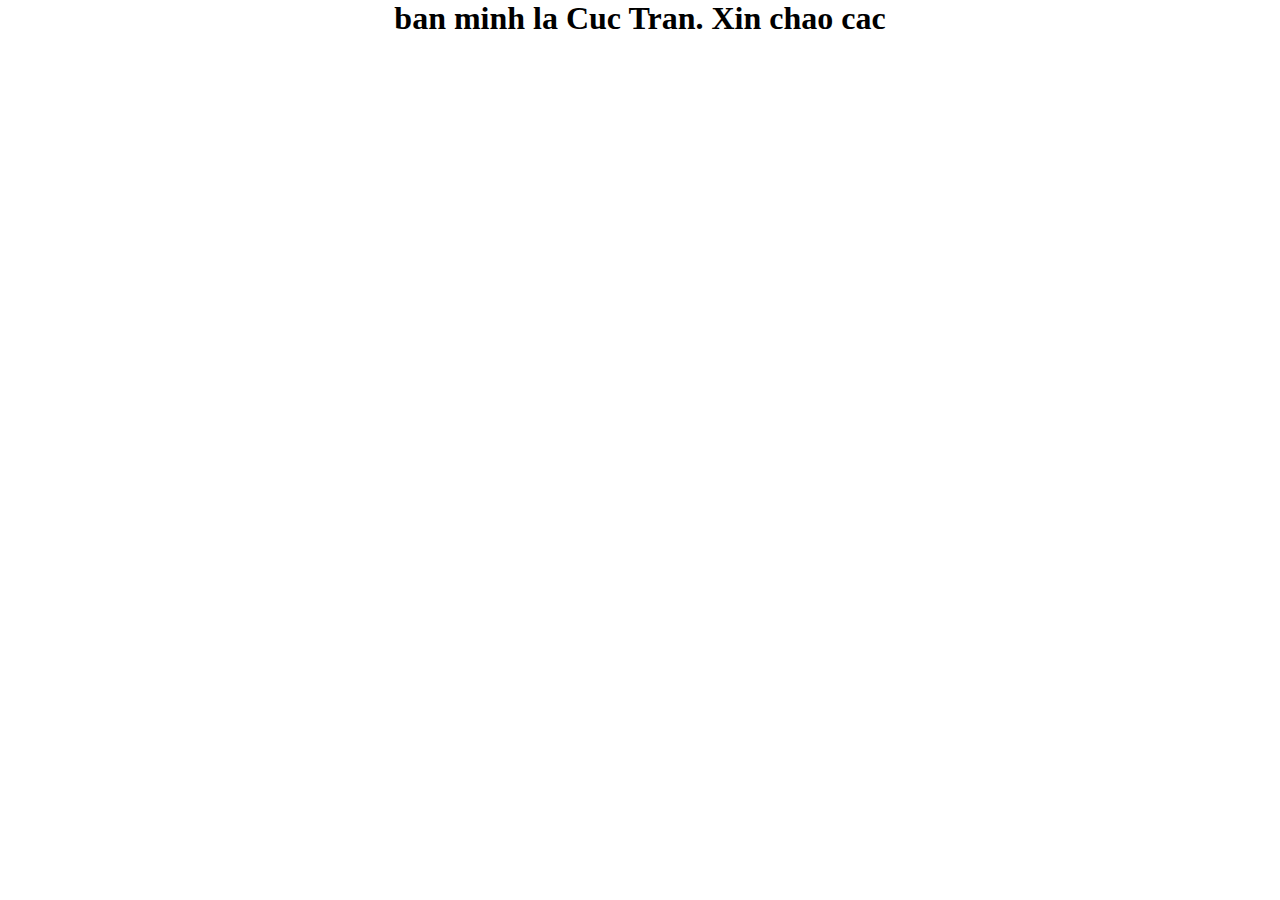
<file: Cuc's Example web/index.html>
<!DOCTYPE html>
<html lang="en">

<head>
    <meta charset="UTF-8">
    <meta name="viewport" content="width=device-width, initial-scale=1.0">
    <title>Cuctranluvu</title>
    <link rel="stylesheet" href="style.css">
</head>

<body onload="animate_string()">
    <h1 id="target">Xin chao cac ban minh la Cuc Tran.</h1>
    <script src="script.js"></script>
</body>

</html>
</file>
<file: Cuc's Example web/style.css>
* {
    margin: 0;
    padding: 0;
    box-sizing: border-box;
}

h1 {
    width: 100vw;
    display: flex;
    align-items: center;
    justify-content: center;
}

.box-love {
    width: 100%;
    height: 300px;
    position: relative;
    display: flex;
    justify-content: center;
}

.box {
    position: absolute;
    top: 40%;
}

button {
    border: none;
    border-radius: 4px;
    padding: 8px;
    background: red;
    color: #fff;
    outline: none;
    text-transform: uppercase;
    font-weight: bold;
}

button:hover {
    cursor: pointer;
    opacity: 0.6;
}

span {
    position: absolute;
    top: 30%;
    text-align: center;
    display: block;
    margin-bottom: 8px;
    font-size: 20px;
    color: #000;
    text-transform: uppercase;
    font-weight: bold;
}

.move {
    transform: translate(-200%, -200%);
    transition: 0.01s;
}
</file>
